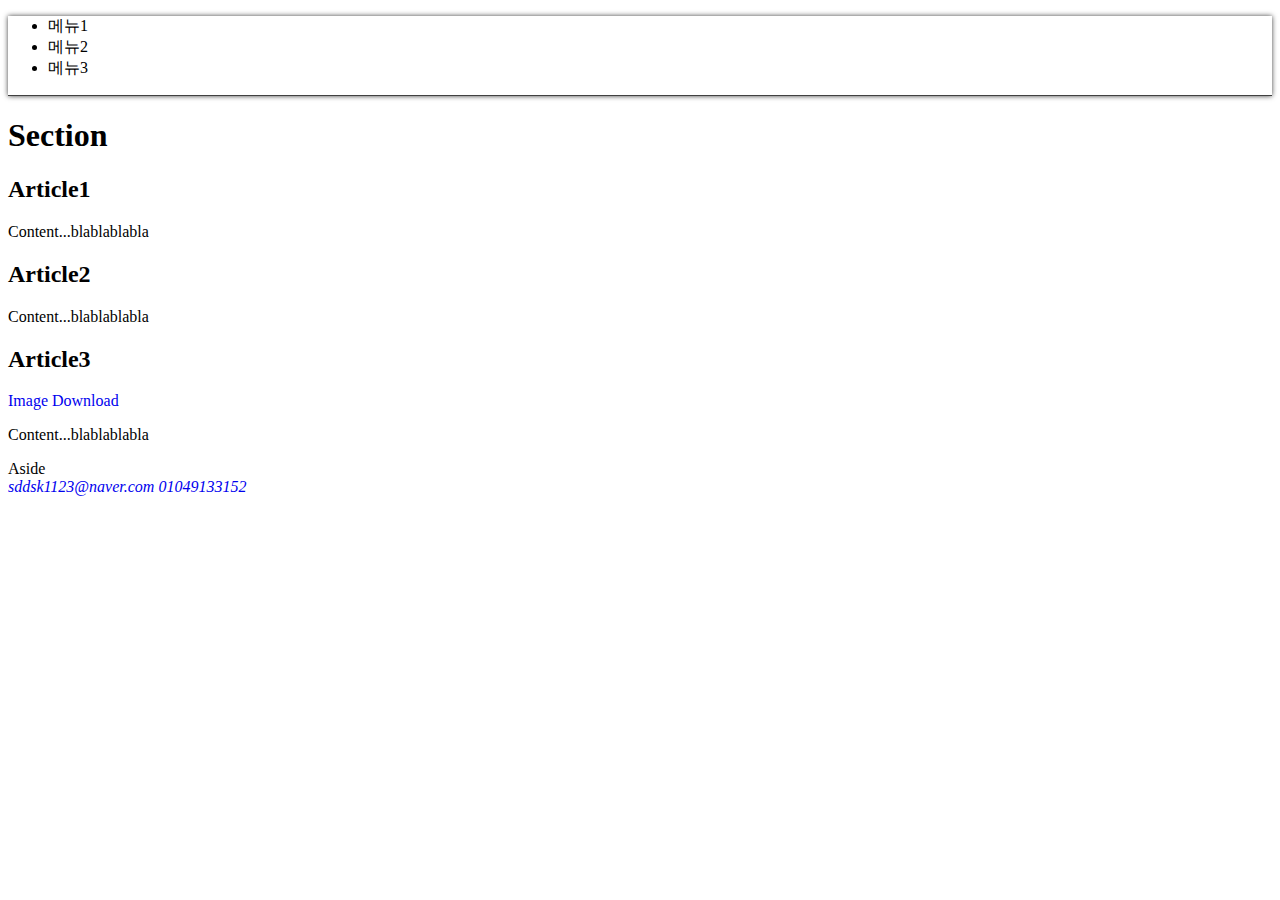
<file: sub.html>
<!DOCTYPE html>
<html lang="ko">
<head>
    <meta charset="UTF-8">
    <title>컨텐츠 구분 예제</title>
    <link rel='stylesheet' href="./cssfolder/main.css">
</head>
<body>
    <header>
        <nav>
            <ul>
                <li>메뉴1</li>
                <li>메뉴2</li>
                <li>메뉴3</li>
            </ul>
        </nav>
    </header>

    <main>
        <section>
            <h1>Section</h1>
            <article>
                <h2>Article1</h2>
                <p>Content...blablablabla</p>
            </article>
            <article>
                <h2>Article2</h2>
                <p>Content...blablablabla</p>
            </article>
            <article>
                <h2>Article3</h2>
                <a href="./image/ddddddddd.PNG" download=>Image Download</a>
                <p>Content...blablablabla</p>
            </article>
        </section>
        <aside>
            Aside
        </aside>
    </main>

    <footer>
        <address>
            <a href="mailto:sddsk1123@naver.com">sddsk1123@naver.com</a>
            <a href="tel:+8201049133152">01049133152</a>
        </address>
    </footer>
</body>
</html>
</file>
<file: cssfolder/main.css>
/* common */
.body__container {
    font-family: 'Roboto', sans-serif;
    font-size: 16px;
    font-weight: 400;
    color: #333;
}
a{
    text-decoration: none;
}

/* summary */
.summary{

}
.summary__title{
    font-size: 38px;
    font-weight: 300;
    line-height: 1.25;
    margin-bottom: 18px;
}
.summary__description{
    font-size: 26px;
    font-weight: 300;
    color: #767676;
    line-height: 1.5;
}




/* SECTION AND INNER */
.section{
    position: relative;
}
.section .inner{
    max-width: 980px;
    margin: 0 auto;
    box-sizing: border-box;
    position: relative;
}


/* buttons */
.btn {
    display: flex;
    align-items: center;
    height: 34px;
    padding: 0 12px;
    border: 1px solid #d5d5d5;
    border-radius: 4px;
    font-size: 14px;
    font-weight: 500;
    color: #333;
    line-height: 1.5;
    text-align: center;
    /* linear-gradient(DIRECTION, COLOR1, COLOR2, ...); */
    background: #eee linear-gradient(to bottom, #fcfcfc, #eee);
    cursor: pointer;
    box-sizing: border-box;
    position: relative;
}

.btn:hover::before {
    content: "";
    position: absolute;
    top: 0;
    left: 0;
    width: 100%;
    height: 100%;
    background: rgba(0, 0, 0, .07);
}

.btn.btn--primary {
    border: 1px solid #65b836;
    color: #fff;
    background: #55a532 linear-gradient(#91dd70, #55ae2e);
}

/* INPUT TEXT */
.input--text {
    height: 34px;
    padding: 0 10px;
    border: 1px solid #ddd;
    border-radius: 5px;
    box-sizing: border-box;
    outline: none;
    box-shadow: inset 0 1px 2px rgba(0, 0, 0, 0.075);
    font-size: 16px;
}

.input--text:focus {
    border-color: #51a7e8;
    box-shadow: inset 0 1px 2px rgba(0, 0, 0, 0.075), 0 0 5px rgba(81, 167, 232, 0.5);
}

.input--text::-webkit-input-placeholder {
    color: #cacaca;
}

.input--text::-ms-input-placeholder {
    color: #cacaca;
}

.input--text::-moz-input-placeholder {
    color: #cacaca;
}

.input--text::-o-input-placeholder {
    color: #cacaca;
}

/* Float clearfix */
.clearfix::after{
    content: "";
    clear:both;
    display: block;
}
.float--left{
    float:left;
}
.float--right{
    float: right;
}


/* Header */
header {
    border-bottom: 1px solid rgba(0, 0, 0, .75);
    box-shadow: 0 0 5px rgba(0, 0, 0, .75);
    background: #fff;

}

header .inner {
    height: 78px;
}

header .menu-group {
    display: flex;
    align-items: center;
    height: 100%;
}

header .logo {
    margin-right: 10px;
}

header .logo a {
    background: url("../img/logo.svg");
    width: 32px;
    height: 32px;
    display: block;
    text-indent: -9999px;
}
header .logo a:hover {
    background: url("../img/logo_on.svg");
   
}

header .main-menu {
    display: flex;
}

header .main-menu li a {
    display: block;
    padding: 10px;
    color: #3c4146;

}
header .main-menu li a:hover {
    color: #4078c0;
}

header .sign-group{
    display: flex;
    align-items: center;
    height: 100%;
}
header .btn-group{
    order:2;
    display: flex;
}
header .btn-group .sign-in{
    margin-right:4px;
}
#search-form{
    margin-right:12px;
    order:1;
}
#search{
    width:160px;
    font-size: 14px;
}
#search + [type="submit"]{
    display: none;
}
header .sub-menu{
    margin-right:10px;
    display: flex;
}
header .sub-menu li a {
    padding: 8px;
    display: block;
    font-size:13px;
    color:#3c4146;
}
header .sub-menu li a:hover {
    color: #4078c0;
}
#toggle-btn{
    display: none;
    background: url("../img/toggle-btn.svg");
    width:18px;
    height: 24px;
    position: absolute;
    top:16px;
    right:20px;
    cursor:pointer;
    text-indent: -9999px;
}

/* VISUAL */
.section--visual{
    background-image: url("../img/bg.jpg");
    background-repeat: no-repeat;
    background-position: bottom left;
    background-size: cover;
}
.section--visual::before{
    content: "";
    position: absolute;
    top: 0;
    left:0;
    bottom: 0;
    right:0;
    background: rgba(0, 0, 0, .3);
}
.section--visual .summary {
    flex-grow: 1;
    flex-basis: 0;
    margin-right: 90px;
}

.section--visual .inner {
    padding: 160px 0;
    display: flex;
}
.section--visual .summary__title{
    color:#fff;
    font-size: 54px;
    text-shadow: 0 1px 1px rgba(0, 0, 0, .25),
                0 1px 25px rgba(0, 0, 0, .75);

}
.section--visual .summary__description{
    color:#fff;
    text-shadow: 0 1px 1px rgba(0, 0, 0, .25),
    0 1px 25px rgba(0, 0, 0, .75);
}
#sign-form{
    width: 340px;
    margin-top:16px;

}

#sign-form li {
    margin-bottom: 17px;
}
#sign-form li:last-child {
    margin-bottom: 0;
}
#sign-form .input--text{
    width:100%;
    height:40px;
}
#sign-form .caption {
    font-size: 12px;
    margin-top: 5px;
    color:rgba(255,255,255,.6);
    line-height: 1.5;
    text-align: center;
}
#sign-form [type="submit"] {
    width: 100%;
    height: 62px;
    padding: 0 25px;
    font-size: 20px;
    justify-content: center;
}

/* FEATURE */
.section--feature{
    background: #f5f5f5;
    padding-top:66px;
}
.section--feature .summary{
    max-width: 820px;
    margin:0 auto;
    text-align: center;
}
.section--feature .video{
    max-width: 650px;
    margin: 50px auto;
    

}
.section--feature .video .video-ratio{
    height: 0;
    padding-top: 56.25%;
    position: relative;
}
.section--feature .video .video-ratio iframe {
    position: absolute;
    top : 0;
    left: 0;
    width:100%;
    height:100%;

}
.section--feature .tiles {
    border-top: 1px solid #e5e5e5;
    border-bottom: 1px solid #e5e5e5;
}
.section--feature .tiles .inner {
    max-width: 1200px;
}
.section--feature .tiles ul {
    /* display: grid;
    grid-template-columns: repeat(4,1fr); */
}
.section--feature .tiles li {
    padding: 34px 24px;
    text-align: center;
    line-height: 1.5;
    border-right: 1px solid #e5e5e5;
    box-sizing: border-box;
    float: left;
    width: 25%;
}
.section--feature .tiles li:last-child {
    border-right: none;
}
.section--feature .tiles li img{
    max-width: 100%;
    padding:14px 10% 24px;
    box-sizing: border-box;
}
.section--feature .tiles li h3{
    font-size: 18px;
    font-weight: 500;
    margin-bottom: 10px;
}
.section--feature .tiles li p{
    font-size: 14px;
    color: #767676;
}
/* where is map */
.section--where-is{

}
.section--where-is .inner{
    padding-top:80px;
}
#map{
    width:100%;
    height:400px;
    margin:40px;
    border:1px solid rgba(0,0,0,.2);
    border-bottom: none;
    box-shadow: 0 0 20px rgba(0, 0, 0, .2);
    box-sizing: border-box;
}

/* PRIMARY CARD */

.section--pricing{
    background: linear-gradient(#f5f5f5,#fff);
}
.section--pricing .inner{
    padding: 80px 0;
}
.section--pricing .card{
    display: flex;
    border:1px solid #e5e5e5;
    border-radius: 6px;
    box-sizing: border-box;
}
.section--pricing .card .cell{
    padding: 24px;
    display: flex;
    justify-content: center;
    align-items: center;
}
.section--pricing .card .cell1 .btn{
    height: 50px;
    font-size: 16px;
}
.section--pricing .card .cell2{
    font-size: 22px;
    font-weight: 300;
    line-height: 1.5;
    flex: 1;
    border-left: 1px solid #e5e5e5;
}
footer{

}
footer .inner{
    padding: 50px 0;
    border-top: 1px solid #eee;
}
footer .site-links {
    display: flex;
    
}
footer .site-links li{
    font-size: 12px;
    margin-right: 10px;
    color: #767676;
}
footer .site-links li a{
    color:#4078c0;
}
footer .site-links li a:hover{
    text-decoration: underline;
}
footer .logo{
    position: absolute;
    top :0;
    bottom: 0;
    left: 0;
    right: 0;
    margin: auto;
    width: 24px;
    height: 24px;
}
footer .logo:hover svg{
    fill:#4078c0
}
</file>
